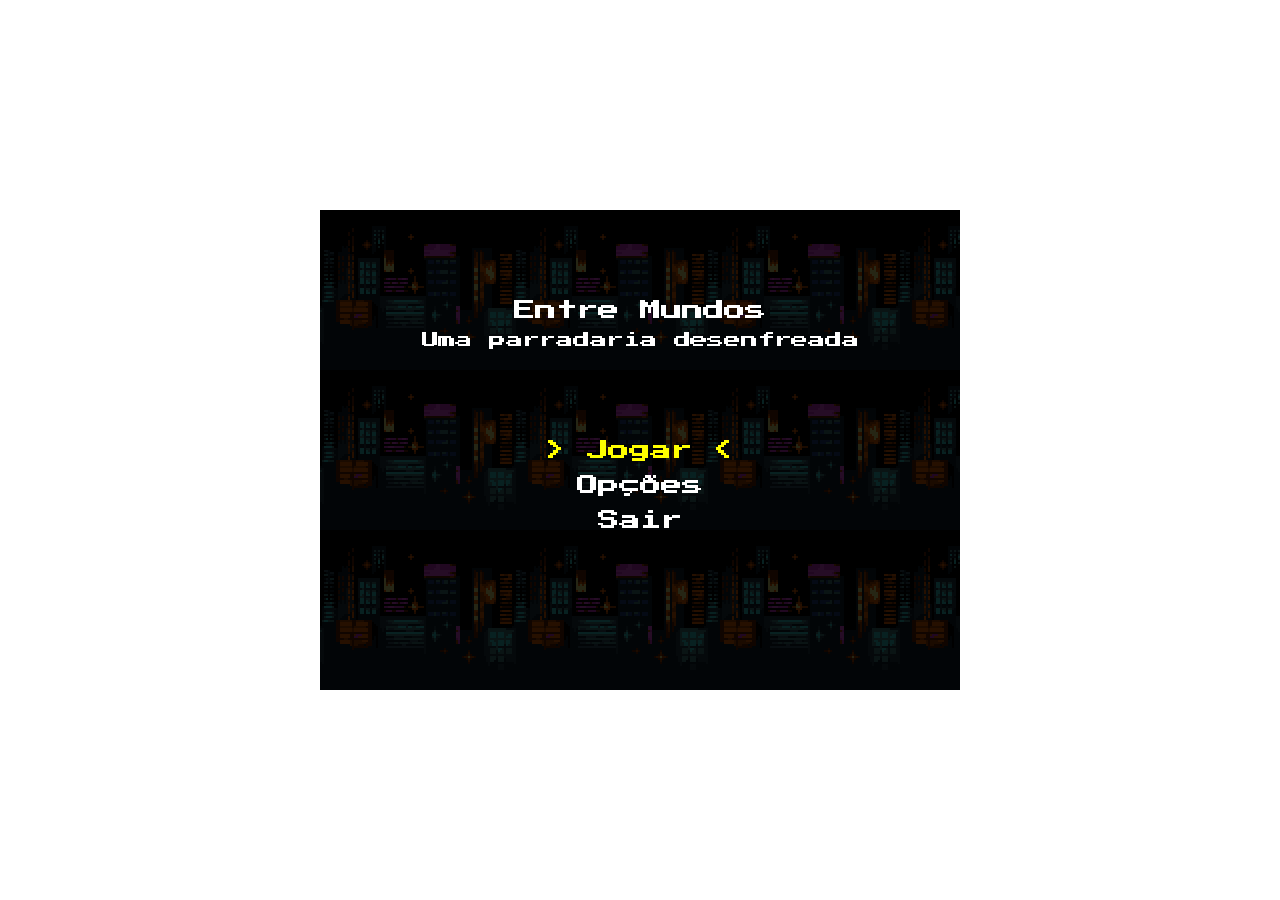
<file: recursos/jogo/index.html>
<!DOCTYPE html>
<html lang="en">

    <!-- Custom PreHead code is injected here -->
    

    <head>
        <meta http-equiv="X-UA-Compatible" content="IE=edge" />
        <meta name="apple-mobile-web-app-capable" content="yes" />
        <meta name ="viewport" content="width=device-width, initial-scale=1.0, maximum-scale=1.0, user-scalable=0" />
        <meta name="apple-mobile-web-app-status-bar-style" content="black-translucent" />
        <meta charset="utf-8"/>

        <!-- Builtin injector for disabling cache -->
        <meta http-equiv="pragma" content="no-cache"/>

        <!-- Set the title bar of the page -->
        <title>Created with GameMaker</title>

        <!-- Custom PreStyle code is injected here -->
        

        <!-- Set the background colour of the document -->
        <style>
            body {
                background: #0;
                color: #cccccc;
                margin: 0px;
                padding: 0px;
                border: 0px;
            }

            canvas {
                image-rendering: optimizeSpeed;
                -webkit-interpolation-mode: nearest-neighbor;
                -ms-touch-action: none;
                touch-action: none;
                margin: 0px;
                padding: 0px;
                border: 0px;
            }
            :-webkit-full-screen #canvas {
                width: 100%;
                height: 100%;
            }
            :-webkit-full-screen {
                width: 100%;
                height: 100%;
            }
            
            /* Custom Runner Styles */
            div.gm4html5_div_class {
                margin: 0px;
                padding: 0px;
                border: 0px;
            }
            div.gm4html5_login {
                padding: 20px;
                position: absolute;
                border: solid 2px #000000;
                background-color: #404040;
                color:#00ff00;
                border-radius: 15px;
                box-shadow: #101010 20px 20px 40px;
            }
            div.gm4html5_cancel_button {
                float: right;
            }
            div.gm4html5_login_button {
                float: left;
            }
            div.gm4html5_login_header {
                text-align: center;
            }
            /* END - Custom Runner Styles */
            
        </style>

        <!-- Custom PostStyle code is injected here -->
        

        <!-- Builtin injector for injecting flurry analytics code -->
        
    </head>

    <!-- Custom PostHead code is injected here -->
    

    <!-- Custom PreBody code is injected here -->
    

    <body>
        <div class="gm4html5_div_class" id="gm4html5_div_id">
            
            <!-- Builtin injector for splash screen -->
            

            <!-- Create the canvas element the game draws to -->
            <canvas id="canvas" width="1366" height="768" >
                <p>Your browser doesn't support HTML5 canvas.</p>
            </canvas>
        </div>

        <!-- Run the game code -->
        <script type="text/javascript" src="html5game/Beat Em Up.js?cachebust=1929533083"></script>

        <!-- Builtin injector for injecting runner path -->
        

        <script>window.onload = GameMaker_Init;</script>

        <!-- Builtin injector for injecting google analytics code -->
        

    </body>

    <!-- Custom PostBody code is injected here -->
    
</html>
</file>
